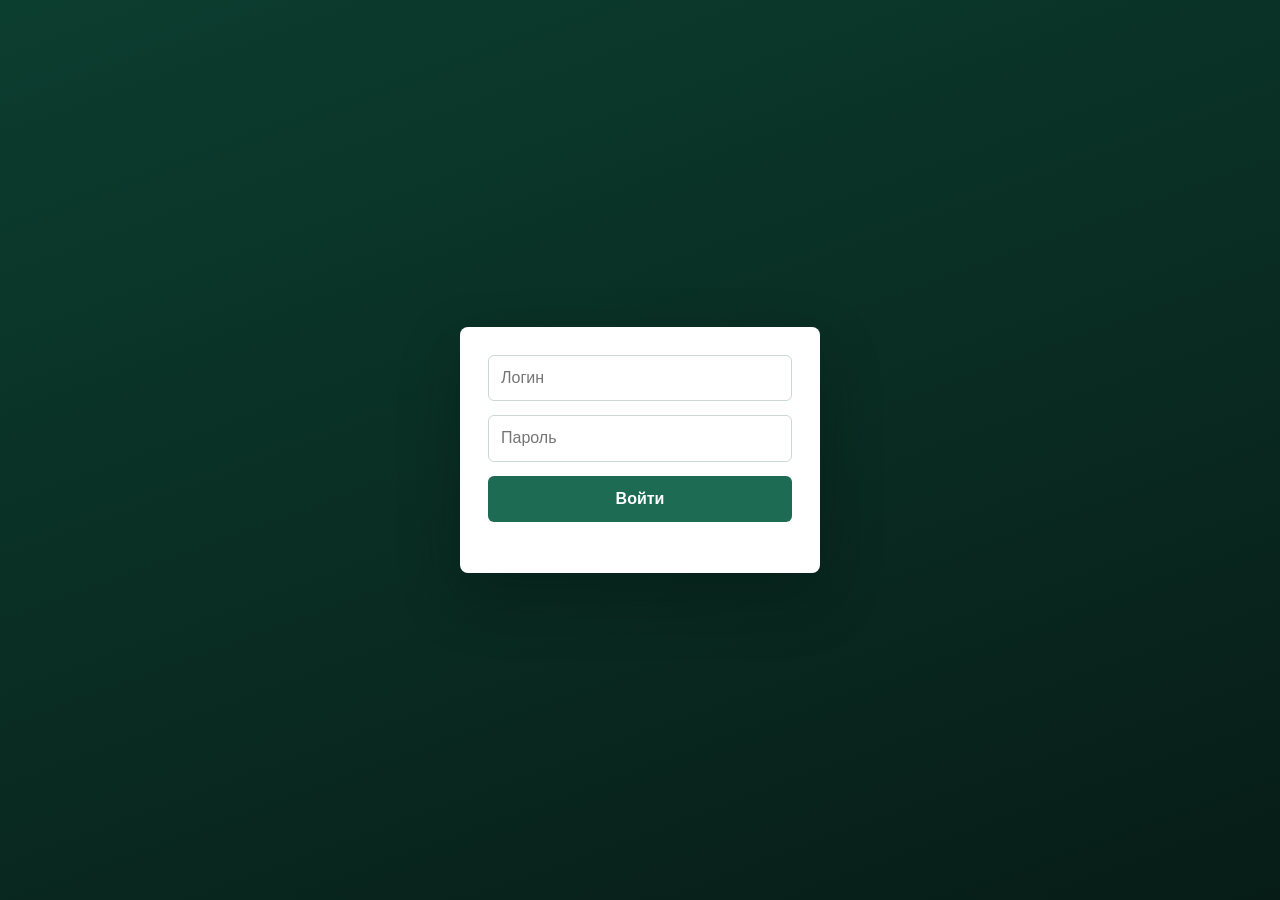
<file: index.html>
<!doctype html>
<html lang="ru">
<head>
  <meta charset="utf-8">
  <meta name="viewport" content="width=device-width,initial-scale=1,viewport-fit=cover">
  <meta name="theme-color" content="#0d6b4d">
  <title>Сервис Экология</title>
  
  <style>:root {
  font-family: Inter, -apple-system, BlinkMacSystemFont, "Segoe UI", sans-serif;
  color: #182c26;
  background: #edf2f0;
  line-height: 1.4;
  --green-950: #0b3b2e;
  --green-900: #104936;
  --green-700: #1d6b53;
  --green-500: #79d644;
  --line: #d9e3df;
  --muted: #6f807a;
}
* { box-sizing: border-box; }
html, body { max-width: 100%; overflow-x: hidden; }
main, section, form, fieldset, .grid, .field, .card, .workspace { min-width: 0; }
body { margin: 0; min-height: 100vh; background: #edf2f0; }
button, input, select, textarea { font: inherit; }
button { cursor: pointer; }

.login { min-height: 100vh; display: grid; place-items: center; padding: 24px; background: linear-gradient(160deg,#0c3e30,#071c17); }
.login form { display: grid; gap: 14px; width: min(100%,360px); padding: 28px; background: #fff; border-radius: 8px; box-shadow: 0 24px 60px #00120d55; }
.login input, .field input, .field select, .field textarea, .filters input, .filters select {
  width: 100%; border: 1px solid #cbd8d3; border-radius: 6px; padding: 11px 12px; background: #fff; color: #18352c; outline: none;
}
.login input:focus, .field input:focus, .field textarea:focus, .filters input:focus, .filters select:focus { border-color: #2d7a61; box-shadow: 0 0 0 3px #2d7a6118; }
.primary { border: 0; border-radius: 6px; padding: 12px 18px; background: var(--green-700); color: #fff; font-weight: 700; }
.primary:hover { background: #155b45; }
.secondary { border: 1px solid #cfdad6; border-radius: 6px; padding: 8px 12px; background: #fff; color: #24483d; font-weight: 650; }

.shell { width: min(100%, 1180px); min-height: 100vh; margin: auto; background: #edf2f0; box-shadow: 0 0 0 1px #dfe7e3; }
.topbar { min-height: 76px; display: flex; align-items: center; justify-content: space-between; gap: 16px; background: var(--green-950); color: #fff; padding: 14px 20px; }
.brand { display: flex; align-items: center; gap: 12px; }
.brand > span:last-child { display: grid; gap: 1px; }
.brand strong { font-size: 16px; letter-spacing: -.01em; }
.brand small { font-size: 10px; letter-spacing: .14em; text-transform: uppercase; opacity: .78; }
.brand-mark { display: grid; place-items: center; width: 38px; height: 38px; border-radius: 10px; background: #a8eb5b; color: #144b34; font-size: 28px; font-weight: 800; line-height: 1; }
.topbar > button { border: 1px solid #ffffff30; border-radius: 6px; padding: 7px 10px; background: #ffffff10; color: #fff; }
.tabs { display: flex; overflow-x: auto; background: var(--green-950); border-top: 1px solid #ffffff12; scrollbar-width: none; }
.tabs button { flex: 1 0 auto; min-width: 130px; border: 0; border-bottom: 3px solid transparent; padding: 12px 15px 10px; background: transparent; color: #c8dad3; font-size: 12px; }
.tabs button.active { color: #fff; background: #ffffff09; border-bottom-color: #8ddb59; }
.nav-icon, .nav-short { display: none; }
.statusbar { display: flex; justify-content: space-between; align-items: center; padding: 9px 20px; background: #fff; border-bottom: 1px solid var(--line); color: #50635c; font-size: 11px; }
.online { color: #446259; }
.online i { display: inline-block; width: 7px; height: 7px; margin-right: 4px; border-radius: 50%; background: #36b56e; box-shadow: 0 0 0 3px #36b56e20; }

.workspace { padding: 20px; }
.page-heading { margin-bottom: 16px; }
.page-heading.split { display: flex; justify-content: space-between; align-items: start; gap: 18px; }
.eyebrow { display: block; margin-bottom: 5px; color: #27755c; font-size: 10px; font-weight: 800; letter-spacing: .13em; text-transform: uppercase; }
.page-heading h1 { margin: 0; font-size: 25px; line-height: 1.15; letter-spacing: -.03em; color: #172b25; }
.page-heading p { margin: 7px 0 0; color: var(--muted); font-size: 12px; }
.stats { display: grid; grid-template-columns: repeat(3, minmax(0,1fr)); gap: 10px; margin: 0 0 14px; }
.stat { min-width: 0; padding: 12px 14px; background: #fff; border: 1px solid #e0e8e4; border-radius: 7px; }
.stat small { display: block; overflow: hidden; margin-bottom: 4px; color: #7c8c86; font-size: 9px; white-space: nowrap; text-overflow: ellipsis; }
.stat strong { font-size: 17px; color: #1a3029; }
.card { background: #fff; border: 1px solid #dfe7e3; border-radius: 7px; margin-bottom: 14px; box-shadow: 0 1px 3px #193c3008; }
.card.padded { padding: 16px; }
.form-card { padding: 0 16px 16px; }
.card h2, .card h3 { margin-top: 0; }
fieldset { margin: 0; padding: 16px 0 18px; border: 0; border-bottom: 1px solid #e3eae7; }
fieldset:last-of-type { border-bottom: 0; }
legend { width: 100%; padding: 0 0 13px; color: #253c34; font-size: 12px; font-weight: 800; }
legend span { display: inline-grid; place-items: center; width: 19px; height: 19px; margin-right: 6px; border: 1px solid #b9c9c3; border-radius: 50%; color: #557067; font-size: 10px; }
legend em { margin-left: 5px; color: #73857e; font-size: 10px; font-style: normal; font-weight: 600; }
.grid { display: grid; grid-template-columns: repeat(2,minmax(0,1fr)); gap: 11px; }
.field { display: grid; gap: 5px; }
.field label { color: #374c45; font-size: 10px; font-weight: 750; }
.field input, .field textarea { padding: 10px; font-size: 12px; }
.full { grid-column: 1/-1; }
.photo-grid { display: grid; grid-template-columns: repeat(3,minmax(0,1fr)); gap: 8px; }
.reception-photos { grid-template-columns: repeat(5,minmax(0,1fr)); }
.photo { min-height: 100px; display: flex; flex-direction: column; align-items: center; justify-content: center; gap: 3px; padding: 10px 5px; border: 1px solid #cfdad6; border-radius: 7px; background: #f7faf8; text-align: center; transition: .15s; }
.photo:hover, .photo.selected { border-color: #d2a92b; background: #fffdf5; }
.photo input { position: absolute; width: 1px; height: 1px; opacity: 0; pointer-events: none; }
.photo b { color: #1d5b47; font-size: 21px; line-height: 1; }
.photo strong { font-size: 9px; color: #29433a; }
.photo small { color: #87968f; font-size: 8px; }
.form-note { margin: 12px 0; color: #71827b; font-size: 10px; }
.submit-wide { width: 100%; }
.actions { display: flex; gap: 9px; flex-wrap: wrap; margin-top: 13px; }
.filters { display: grid; grid-template-columns: 1fr 1fr 1.5fr; gap: 8px; margin-bottom: 12px; }
.filters input, .filters select { padding: 9px; font-size: 11px; }
.journal-layout { display: grid; grid-template-columns: minmax(0,1fr) 220px; gap: 14px; align-items: start; margin-bottom: 14px; }
.calendar-card { padding: 14px; background: #fff; border: 1px solid #dfe7e3; border-radius: 7px; }
.calendar-card > header { display: grid; grid-template-columns: 36px 1fr 36px; align-items: center; margin-bottom: 14px; text-align: center; }
.calendar-card > header button { width: 32px; height: 32px; border: 1px solid #d8e2de; border-radius: 6px; background: #fff; color: #385248; }
.calendar-card > header strong { font-size: 15px; text-transform: lowercase; }
.weekdays, .calendar-grid { display: grid; grid-template-columns: repeat(7,minmax(0,1fr)); gap: 5px; }
.weekdays { margin-bottom: 5px; }
.weekdays span { padding: 5px; color: #788982; font-size: 9px; text-align: center; }
.calendar-day { min-width: 0; min-height: 65px; display: flex; flex-direction: column; align-items: flex-start; gap: 7px; padding: 7px; border: 1px solid #e0e7e4; border-radius: 6px; background: #fafcfb; color: #344b43; text-align: left; }
.calendar-day span { font-size: 10px; font-weight: 700; }
.calendar-day small { display: flex; gap: 3px; font-size: 8px; color: #4b6b60; }
.calendar-day small b, .calendar-day small em { font: inherit; }
.calendar-day.has-entry { border-color: #a8dfc9; background: #eaf9f2; }
.calendar-day.selected { border-color: #1e795a; box-shadow: inset 0 0 0 1px #1e795a; }
.calendar-day.blank { border-color: transparent; background: transparent; }
.calendar-filters { display: grid; gap: 12px; padding: 15px; background: #fff; border: 1px solid #dfe7e3; border-radius: 7px; }
.calendar-filters h2 { margin: 0 0 2px; font-size: 14px; }
.calendar-filters label { display: grid; gap: 5px; color: #40574f; font-size: 10px; font-weight: 700; }
.calendar-filters input, .calendar-filters select { width: 100%; min-width: 0; padding: 9px; border: 1px solid #cbd8d3; border-radius: 6px; background: #fff; color: #18352c; font-size: 10px; }
.clear-date[hidden] { display: none; }
.list { display: grid; gap: 8px; padding: 12px; }
.item { border: 1px solid #dce5e1; border-radius: 6px; padding: 12px; font-size: 11px; }
.item-head { display: flex; justify-content: space-between; align-items: start; gap: 8px; margin-bottom: 6px; }
.badge { display: inline-block; border-radius: 999px; padding: 3px 8px; background: #eef3f1; color: #667a72; font-size: 9px; }
.badge.ok { background: #dcf4e5; color: #176536; }
.empty { min-height: 150px; display: grid; place-content: center; gap: 5px; color: #364b44; text-align: center; }
.empty small { color: #8a9993; font-size: 10px; }
.error { margin-top: 9px; color: #a22828; white-space: pre-line; font-size: 11px; }
.preview { margin-top: 10px; padding: 14px; border-radius: 6px; background: #f3f7f5; white-space: pre-wrap; font-size: 11px; }
.toast { position: fixed; left: 50%; bottom: 24px; z-index: 20; transform: translate(-50%,20px); opacity: 0; padding: 10px 16px; border-radius: 999px; background: #163b2d; color: #fff; font-size: 12px; transition: .2s; pointer-events: none; }
.toast.show { opacity: 1; transform: translate(-50%,0); }
.worker-workspace { max-width: 760px; margin: 0 auto; }
.shift-card { display: flex; align-items: center; justify-content: space-between; gap: 16px; padding: 18px; margin-bottom: 12px; border: 1px solid #dbe4e0; border-radius: 10px; background: #fff; }
.shift-card > div { min-width: 0; display: grid; grid-template-columns: auto 1fr; column-gap: 9px; align-items: center; }
.shift-card strong { font-size: 15px; }
.shift-card small { grid-column: 2; color: #75867f; font-size: 10px; }
.shift-indicator { grid-row: 1/3; width: 13px; height: 13px; border-radius: 50%; background: #aab8b3; box-shadow: 0 0 0 5px #aab8b31f; }
.shift-card.active .shift-indicator { background: #35b46d; box-shadow: 0 0 0 5px #35b46d1f; }
.worker-stats { display: grid; grid-template-columns: 1fr 1fr; gap: 10px; margin-bottom: 12px; }
.worker-stats > div { display: grid; gap: 2px; padding: 16px; border: 1px solid #dfe7e3; border-radius: 9px; background: #fff; }
.worker-stats strong { font-size: 24px; color: #174e3c; }
.worker-stats span { color: #71827b; font-size: 10px; }
.worker-tip { padding: 17px; }
.worker-tip p { margin: 6px 0 0; color: #687b74; font-size: 12px; }
.task-list { display: grid; gap: 12px; }
.task-card { min-width: 0; padding: 16px; border: 1px solid #dce5e1; border-radius: 10px; background: #fff; box-shadow: 0 2px 8px #163b2d0a; }
.task-card h3 { margin: 10px 0 5px; color: #1b332b; font-size: 16px; }
.task-card > p { margin: 0 0 12px; color: #667a72; font-size: 12px; overflow-wrap: anywhere; }
.task-top, .task-meta { display: flex; align-items: center; justify-content: space-between; gap: 8px; }
.priority { padding: 4px 8px; border-radius: 999px; background: #eaf1ee; color: #4b665c; font-size: 9px; font-weight: 750; }
.priority.urgent { background: #ffebe7; color: #a23828; }
.task-meta { padding-top: 10px; border-top: 1px solid #e6ece9; color: #71827b; font-size: 10px; }
.task-action { width: 100%; min-height: 46px; margin-top: 14px; }
.complete-box { display: grid; gap: 10px; margin-top: 14px; padding-top: 14px; border-top: 1px solid #e1e9e5; }
.complete-box label { display: grid; gap: 5px; color: #3a554b; font-size: 10px; font-weight: 750; }
.complete-box textarea { width: 100%; min-height: 86px; resize: vertical; padding: 11px; border: 1px solid #cbd8d3; border-radius: 7px; font: inherit; font-size: 16px; }
.task-upload { padding: 13px; border: 1px dashed #a9beb5; border-radius: 8px; background: #f7faf8; }
.task-upload input { width: 100%; margin-top: 4px; font-size: 12px; }
.task-result { margin-top: 13px; padding: 12px; border-radius: 7px; background: #edf8f2; }
.task-result p { margin: 5px 0; color: #3f5c51; font-size: 11px; }
.task-result small { color: #668078; }

@media (max-width: 680px) {
  body { background: #edf2f0; }
  .shell { width: 100%; padding-bottom: calc(70px + env(safe-area-inset-bottom)); box-shadow: none; }
  .topbar { position: sticky; top: 0; z-index: 40; min-height: 62px; padding: 9px 14px; box-shadow: 0 2px 10px #082d2218; }
  .topbar > button { min-width: 60px; min-height: 40px; }
  .brand-mark { width: 34px; height: 34px; font-size: 25px; }
  .brand strong { font-size: 13px; }
  .tabs { position: fixed; z-index: 60; left: 0; right: 0; bottom: 0; display: grid; grid-auto-flow: column; grid-auto-columns: 1fr; width: 100%; padding: 5px 5px calc(5px + env(safe-area-inset-bottom)); border-top: 1px solid #d5e1dc; background: #fff; box-shadow: 0 -5px 18px #12382b18; }
  .tabs button { min-width: 0; min-height: 56px; display: flex; flex-direction: column; align-items: center; justify-content: center; gap: 3px; padding: 5px 2px; border: 0; border-radius: 8px; color: #71827b; font-size: 10px; line-height: 1; }
  .tabs button.active { color: #176048; border: 0; background: #e8f5ef; }
  .nav-icon { display: block; height: 20px; font-size: 20px; font-style: normal; line-height: 20px; }
  .nav-short { display: block; font-weight: 750; }
  .nav-full { display: none; }
  .statusbar { padding: 8px 14px; }
  .workspace { width: 100%; padding: 15px 12px 20px; }
  .page-heading h1 { font-size: 22px; }
  .page-heading.split { align-items: center; }
  .page-heading.split .secondary { flex: 0 0 auto; min-height: 40px; }
  .grid { grid-template-columns: 1fr; }
  .full { grid-column: auto; }
  .stats { width: 100%; grid-template-columns: repeat(3, minmax(0,1fr)); overflow: hidden; }
  .stat { min-height: 72px; padding: 9px; }
  .stat small { min-height: 24px; overflow: visible; white-space: normal; font-size: 8px; line-height: 1.25; }
  .stat strong { font-size: 14px; white-space: nowrap; }
  .card, .calendar-card, .calendar-filters { width: 100%; max-width: 100%; }
  .form-card { padding-inline: 14px; }
  fieldset { width: 100%; overflow: hidden; }
  .field input, .field textarea, .filters input, .filters select, .calendar-filters input, .calendar-filters select { min-width: 0; font-size: 16px; }
  .photo-grid, .reception-photos { grid-template-columns: repeat(2,minmax(0,1fr)); }
  .photo { min-width: 0; min-height: 104px; padding: 9px 5px; }
  .actions { display: grid; grid-template-columns: 1fr; }
  .actions button, .submit-wide { min-height: 48px; }
  .filters { grid-template-columns: 1fr; }
  .journal-layout { grid-template-columns: 1fr; }
  .calendar-filters { grid-template-columns: 1fr; }
  .calendar-filters h2, .clear-date { grid-column: auto; }
  .calendar-card { padding: 10px; overflow: hidden; }
  .calendar-card > header { margin-bottom: 9px; }
  .weekdays, .calendar-grid { gap: 3px; }
  .calendar-day { aspect-ratio: 1; min-height: 0; overflow: hidden; padding: 5px; }
  .calendar-day small { width: 18px; height: 18px; display: grid; place-items: center; border-radius: 50%; background: #ccecdf; font-size: 8px; }
  .calendar-day small em { display: none; }
  .calendar-day small b { font-weight: 800; }
  .list { padding: 10px; }
  .item { overflow-wrap: anywhere; }
  .shift-card { align-items: stretch; flex-direction: column; }
  .shift-card button { min-height: 46px; }
  .worker-stats > div { min-height: 86px; }
  .task-card { padding: 14px; }
}

@media (max-width: 390px) {
  .stats { gap: 7px; }
  .stat { padding: 10px; }
  .photo-grid { gap: 5px; }
  .reception-photos { grid-template-columns: repeat(2,minmax(0,1fr)); }
  .photo { padding: 7px 3px; }
  .calendar-day { padding: 4px; }
}
</style>
</head>
<body>
  <main id="app" aria-live="polite"></main>
  <div id="toast" class="toast" role="status"></div>
  <script>window.ECO_CONFIG = Object.freeze({ apiUrl: "" });
</script>
  <script>(function (root) {
  "use strict";
  const PHOTO_FIELDS = Object.freeze([
    ["scaleLoaded", "Весы с грузом"], ["scaleEmpty", "Весы без груза"],
    ["vehicleLoaded", "ТС с грузом"], ["vehicleEmpty", "ТС без груза"],
    ["ttn", "ТТН"], ["vehicleFront", "ТС спереди"]
  ]);
  const MASS_FIELDS = Object.freeze([
    "upnsh08Night", "upnsh08Day", "upnsh11Night", "upnsh11Day", "upnsh13Night", "upnsh13Day",
    "customerWaste", "ownCollection", "contractorWaste", "accumulatedWaste", "nzgImport", "btmImport",
    "nveRocking", "pressed", "stored", "dieselReceived", "dieselBalance"
  ]);
  function number(value) {
    const parsed = Number(String(value == null ? "" : value).replace(",", "."));
    return Number.isFinite(parsed) ? parsed : 0;
  }
  function validate(report) {
    const errors = [];
    if (!report.date) errors.push("Укажите дату");
    if (!String(report.landfill || "").trim()) errors.push("Укажите полигон");
    MASS_FIELDS.forEach((field) => { if (number(report[field]) < 0) errors.push("Масса не может быть отрицательной"); });
    if (number(report.ownCollection) > number(report.customerWaste)) errors.push("Наш сбор не может превышать массу от заказчика");
    const photos = report.photos || {};
    PHOTO_FIELDS.forEach(([key, label]) => { if (!photos[key]) errors.push("Добавьте фото: " + label); });
    if (Object.keys(photos).filter((key) => photos[key]).length !== PHOTO_FIELDS.length) errors.push("Нужно ровно шесть фотографий");
    return [...new Set(errors)];
  }
  function format(report) {
    const totalWaste = number(report.customerWaste) + number(report.contractorWaste);
    return [
      "Суточный отчёт за " + (report.date || "—"), "Полигон: " + (report.landfill || "—"),
      "УПНШ 08: ночь " + number(report.upnsh08Night) + " т; день " + number(report.upnsh08Day) + " т",
      "УПНШ 11: ночь " + number(report.upnsh11Night) + " т; день " + number(report.upnsh11Day) + " т",
      "УПНШ 13: ночь " + number(report.upnsh13Night) + " т; день " + number(report.upnsh13Day) + " т",
      "ТБО: заказчик " + number(report.customerWaste) + " т (наш сбор " + number(report.ownCollection) + " т), подрядчики " + number(report.contractorWaste) + " т, итого " + totalWaste + " т",
      "Состояние установки: " + (report.plantState || "—"), "Ремонт: " + (report.repair || "—"), "Комментарий: " + (report.comment || "—")
    ].join("\n");
  }
  const api = { PHOTO_FIELDS, MASS_FIELDS, number, validate, format };
  root.EcoReportModel = api;
  if (typeof module !== "undefined") module.exports = api;
})(typeof window !== "undefined" ? window : globalThis);
</script>
  <script>(function (root) {
  "use strict";
  const M = root.EcoReportModel;
  const esc = (value) => String(value == null ? "" : value).replace(/[&<>"']/g, (char) => ({"&":"&amp;","<":"&lt;",">":"&gt;",'"':"&quot;","'":"&#39;"})[char]);
  function input(name, label, type, value) {
    return `<div class="field"><label for="${name}">${label}</label><input id="${name}" name="${name}" type="${type || "text"}" value="${esc(value)}" ${type === "number" ? 'min="0" step="0.001" inputmode="decimal"' : ""}></div>`;
  }
  function dailyForm(draft) {
    const d = draft || {};
    const mass = [
      ["upnsh08Night","УПНШ 08 — ночь, т"],["upnsh08Day","УПНШ 08 — день, т"],["upnsh11Night","УПНШ 11 — ночь, т"],["upnsh11Day","УПНШ 11 — день, т"],
      ["upnsh13Night","УПНШ 13 — ночь, т"],["upnsh13Day","УПНШ 13 — день, т"],["customerWaste","ТБО от заказчика, т"],["ownCollection","Наш сбор (часть заказчика), т"],
      ["contractorWaste","ТБО подрядчиков, т"],["accumulatedWaste","Накопление ТБО, т"],["nzgImport","Завоз НЗГ/НШ, т"],["btmImport","Завоз БТМ, т"],
      ["nveRocking","Раскачка НВЭ, т"],["pressed","Прессование, т"],["stored","Складирование, т"],["dieselReceived","Поступление ДТ, т"],["dieselBalance","Остаток ДТ, т"]
    ];
    return `<main class="workspace"><div class="page-heading"><span class="eyebrow">Суточная сводка</span><h1>Отчёт мастера</h1><p>Заполните показатели смены и приложите шесть фотографий.</p></div><section class="card form-card"><form id="daily-form">
      <fieldset><legend><span>1</span> Основные данные</legend><div class="grid">${input("date","Дата","date",d.date || new Date().toISOString().slice(0,10))}${input("landfill","Полигон","text",d.landfill)}${mass.map(([n,l]) => input(n,l,"number",d[n])).join("")}</div></fieldset>
      <fieldset><legend><span>2</span> Состояние и ресурсы</legend><div class="grid">${input("shiftPeople","Численность вахты","number",d.shiftPeople)}${input("transport","Транспорт и спецтехника","text",d.transport)}${input("plantState","Состояние установки","text",d.plantState)}${input("mapState","Состояние карты","text",d.mapState)}${input("geyser1","Гейзер-1","text",d.geyser1)}${input("geyser2","Гейзер-2","text",d.geyser2)}<div class="field full"><label for="repair">Ремонт</label><textarea id="repair" name="repair">${esc(d.repair)}</textarea></div><div class="field full"><label for="comment">Комментарий</label><textarea id="comment" name="comment">${esc(d.comment)}</textarea></div></div></fieldset>
      <fieldset><legend><span>3</span> Фотофиксация <em>6 обязательных фото</em></legend><div class="photo-grid">${M.PHOTO_FIELDS.map(([key,label]) => `<label class="photo" for="photo-${key}"><input id="photo-${key}" name="photo-${key}" type="file" accept="image/*" capture="environment" required><b>＋</b><strong>${label}</strong><small>Снять или выбрать</small></label>`).join("")}</div></fieldset>
      <div id="daily-preview" class="preview">${d.date ? esc(M.format(d)) : "Предпросмотр появится после заполнения"}</div><div class="actions"><button class="secondary" type="button" id="save-draft">Сохранить черновик</button><button class="primary" type="submit">Отправить отчёт</button></div><div id="daily-error" class="error"></div>
    </form></section></main>`;
  }
  function collect(form, existingPhotos) {
    const data = Object.fromEntries(new FormData(form).entries());
    const photos = Object.assign({}, existingPhotos || {});
    M.PHOTO_FIELDS.forEach(([key]) => { const file = form.elements["photo-" + key].files[0]; if (file) photos[key] = { name:file.name, size:file.size, type:file.type }; delete data["photo-" + key]; });
    data.photos = photos; return data;
  }
  root.EcoReports = { dailyForm, collect, esc };
})(window);
</script>
  <script>(function () {
  "use strict";
  const app = document.getElementById("app");
  const DB_NAME = "eco-mvp-v030";
  const USERS = { master:{password:"MasterDemo123!",role:"master",name:"Мастер"}, itr:{password:"ItrDemo123!",role:"itr",name:"ИТР"}, worker:{password:"WorkerDemo123!",role:"worker",name:"Рабочий"} };
  const memory = {};
  function storage(kind) { try { const value=window[kind]; value.getItem("eco-access-test"); return value; } catch (_) { return null; } }
  const localStore=storage("localStorage"), sessionStore=storage("sessionStorage");
  const getValue=(store,name)=>store?store.getItem(name):(name in memory?memory[name]:null);
  const setValue=(store,name,value)=>{if(store)store.setItem(name,value);else memory[name]=String(value);};
  const removeValue=(store,name)=>{if(store)store.removeItem(name);else delete memory[name];};
  let session = JSON.parse(getValue(sessionStore,"eco-session") || "null");
  let active = "";
  let calendarCursor = new Date();
  const uid = () => (crypto.randomUUID ? crypto.randomUUID() : Date.now()+"-"+Math.random()).toString();
  const key = (name) => DB_NAME + ":" + name;
  const read = (name) => { try { return JSON.parse(getValue(localStore,key(name)) || "[]"); } catch (_) { return []; } };
  const write = (name,value) => setValue(localStore,key(name),JSON.stringify(value));
  const draftKey = () => key("daily-draft:" + session.login);
  function toast(message){const node=document.getElementById("toast");node.textContent=message;node.classList.add("show");setTimeout(()=>node.classList.remove("show"),1800);}
  function photoPayload(file) {
    if (!window.ECO_CONFIG.apiUrl) return Promise.resolve({name:file.name,size:file.size,type:file.type});
    return new Promise((resolve,reject)=>{const reader=new FileReader();reader.onerror=()=>reject(new Error("Не удалось прочитать фото"));reader.onload=()=>{const image=new Image();image.onerror=()=>reject(new Error("Не удалось обработать фото"));image.onload=()=>{const limit=1600,scale=Math.min(1,limit/Math.max(image.width,image.height)),canvas=document.createElement("canvas");canvas.width=Math.round(image.width*scale);canvas.height=Math.round(image.height*scale);canvas.getContext("2d").drawImage(image,0,0,canvas.width,canvas.height);const data=canvas.toDataURL("image/jpeg",.78);resolve({name:file.name,size:data.length,type:"image/jpeg",data});};image.src=reader.result;};reader.readAsDataURL(file);});
  }

  async function api(action,payload={}) {
    if (!window.ECO_CONFIG.apiUrl) return demoApi(action,payload);
    const response=await fetch(window.ECO_CONFIG.apiUrl,{method:"POST",body:JSON.stringify({action,sessionToken:session&&session.token,payload})});
    const result=await response.json(); if(!result.ok) throw new Error(result.error||"Ошибка сервера"); return result.data;
  }
  function demoApi(action,payload) {
    if(action==="login"){const user=USERS[payload.login];if(!user||user.password!==payload.password)throw new Error("Неверный логин или пароль");return{token:uid(),login:payload.login,role:user.role,name:user.name};}
    if(!session)throw new Error("Требуется вход");
    if(action==="listEntries")return read("entries").filter((x)=>session.role==="itr"||x.author===session.login);
    if(action==="saveEntry"){if(session.role!=="master")throw new Error("Недостаточно прав");if(!payload.vehicle||!payload.ttn||Number(payload.mass)<=0||(payload.photos||[]).length!==5)throw new Error("Заполните данные и добавьте пять фотографий");const all=read("entries"),found=all.find((x)=>x.requestId===payload.requestId);if(found)return found;payload.id=uid();payload.author=session.login;payload.createdAt=new Date().toISOString();payload.confirmed=false;all.unshift(payload);write("entries",all);return payload;}
    if(action==="confirmEntry"){if(session.role!=="itr")throw new Error("Недостаточно прав");const all=read("entries"),item=all.find((x)=>x.id===payload.id);if(!item)throw new Error("Запись не найдена");item.confirmed=true;item.confirmedAt=new Date().toISOString();write("entries",all);return item;}
    if(action==="saveDaily"){if(session.role!=="master")throw new Error("Недостаточно прав");const errors=EcoReportModel.validate(payload);if(errors.length)throw new Error(errors.join("\n"));const all=read("daily"),found=all.find((x)=>x.requestId===payload.requestId);if(found)return found;payload.id=uid();payload.author=session.login;payload.createdAt=new Date().toISOString();all.unshift(payload);write("daily",all);return payload;}
    if(action==="listDaily")return read("daily").filter((x)=>session.role==="itr"||x.author===session.login);
    if(action==="getShift"){const shifts=read("shifts").filter((x)=>x.worker===session.login);return shifts.find((x)=>!x.endedAt)||null;}
    if(action==="toggleShift"){if(session.role!=="worker")throw new Error("Недостаточно прав");const shifts=read("shifts"),current=shifts.find((x)=>x.worker===session.login&&!x.endedAt);if(current){current.endedAt=new Date().toISOString();write("shifts",shifts);return null;}const shift={id:uid(),worker:session.login,startedAt:new Date().toISOString(),endedAt:null};shifts.unshift(shift);write("shifts",shifts);return shift;}
    if(action==="listTasks")return read("tasks").filter((x)=>session.role!=="worker"||x.assignee===session.login);
    if(action==="saveTask"){if(session.role!=="master")throw new Error("Недостаточно прав");if(!payload.title||!payload.dueDate||!payload.assignee)throw new Error("Заполните обязательные поля");const tasks=read("tasks"),task={id:uid(),title:payload.title,description:payload.description||"",dueDate:payload.dueDate,priority:payload.priority||"Обычный",assignee:payload.assignee,status:"new",createdBy:session.login,createdAt:new Date().toISOString(),photos:[]};tasks.unshift(task);write("tasks",tasks);return task;}
    if(action==="updateTask"){if(session.role!=="worker")throw new Error("Недостаточно прав");const tasks=read("tasks"),task=tasks.find((x)=>x.id===payload.id&&x.assignee===session.login);if(!task)throw new Error("Задание не найдено");if(payload.status==="in_progress"){task.status="in_progress";task.startedAt=new Date().toISOString();}else if(payload.status==="done"){if(!String(payload.comment||"").trim()||!(payload.photos||[]).length)throw new Error("Добавьте результат и хотя бы одно фото");task.status="done";task.comment=payload.comment;task.photos=payload.photos;task.completedAt=new Date().toISOString();}else throw new Error("Недопустимый статус");write("tasks",tasks);return task;}
    throw new Error("Неизвестное действие");
  }
  function loginView(){app.innerHTML='<section class="login"><form id="login-form"><input name="login" aria-label="Логин" autocomplete="username" placeholder="Логин" required><input name="password" aria-label="Пароль" type="password" autocomplete="current-password" placeholder="Пароль" required><button class="primary" id="login-button" type="button">Войти</button><div id="login-error" class="error"></div></form></section>';const form=document.getElementById("login-form"),login=async()=>{const loginValue=form.elements.login.value.trim().toLowerCase(),password=form.elements.password.value.trim();if(!loginValue||!password){document.getElementById("login-error").textContent="Введите логин и пароль";return;}try{session=await api("login",{login:loginValue,password});setValue(sessionStore,"eco-session",JSON.stringify(session));renderShell();}catch(error){document.getElementById("login-error").textContent=error.message;}};document.getElementById("login-button").onclick=login;form.addEventListener("keydown",(event)=>{if(event.key==="Enter"){event.preventDefault();login();}});}
  const tabs=()=>session.role==="master"?[["nso","Приёмка НСО"],["tbo","Приёмка ТБО"],["journal","Мои записи"],["tasks-admin","Задания"],["daily","Суточный отчёт"]]:session.role==="worker"?[["worker-shift","Моя смена"],["worker-tasks","Задания"],["worker-history","История"]]:[["journal","Общий журнал"],["summary","Отчёт 14 дней"],["daily-list","Отчёты мастеров"]];
  function renderShell(){const icons={nso:"＋",tbo:"♻",journal:"▦",daily:"☷",summary:"▥","daily-list":"☷","tasks-admin":"✓","worker-shift":"◷","worker-tasks":"✓","worker-history":"▦"},shorts={nso:"НСО",tbo:"ТБО",journal:"Записи",daily:"Отчёт",summary:"14 дней","daily-list":"Отчёты","tasks-admin":"Задания","worker-shift":"Смена","worker-tasks":"Задания","worker-history":"История"},roleLabel=session.role==="master"?"мастера":session.role==="worker"?"рабочего":"ИТР";active=active||tabs()[0][0];app.innerHTML=`<div class="shell"><header class="topbar"><div class="brand"><span class="brand-mark" aria-hidden="true">↻</span><span><strong>Сервис Экология</strong><small>Учёт приёмки</small></span></div><button id="logout">Выйти</button></header><nav class="tabs" aria-label="Основная навигация">${tabs().map(([id,label])=>`<button data-tab="${id}" class="${active===id?"active":""}"><i class="nav-icon" aria-hidden="true">${icons[id]}</i><span class="nav-full">${label}</span><span class="nav-short">${shorts[id]}</span></button>`).join("")}</nav><div class="statusbar"><span>Рабочее место ${roleLabel}</span><span class="online"><i></i> На связи</span></div><div id="content"></div></div>`;document.getElementById("logout").onclick=()=>{session=null;active="";removeValue(sessionStore,"eco-session");loginView();};document.querySelectorAll("[data-tab]").forEach((button)=>button.onclick=()=>{active=button.dataset.tab;renderShell();});renderContent();}
  function statsMarkup(){return `<div class="stats"><div class="stat"><small>Принято сегодня</small><strong id="stat-today">0</strong></div><div class="stat"><small>Принято НСО сегодня</small><strong id="stat-nso">0 т</strong></div><div class="stat"><small>Принято ТБО сегодня</small><strong id="stat-tbo">0 т</strong></div></div>`;}
  function receptionForm(type){const nso=type==="NSO",displayType=nso?"НСО":"ТБО",photoLabels=["Весы с грузом","Весы без груза","ТС с грузом","ТС без груза","ТТН"];return `<main class="workspace"><div class="page-heading"><span class="eyebrow">Приёмка отходов</span><h1>Приёмка ${displayType}</h1><p>Зафиксируйте массу и приложите пять фотографий.</p></div>${statsMarkup()}<section class="card form-card"><form id="entry-form"><input type="hidden" name="type" value="${type}"><input type="hidden" name="requestId" value="${uid()}"><fieldset><legend><span>1</span> Данные приёмки</legend><div class="grid"><div class="field"><label>${nso?"Номер машины":"Номер мусоровоза"}</label><input name="vehicle" placeholder="A123BC 163" required></div><div class="field"><label>Масса, т</label><input name="mass" placeholder="0,000" type="number" min="0.001" step="0.001" inputmode="decimal" required></div><div class="field full"><label>Номер ТТН</label><input name="ttn" placeholder="Номер накладной" required></div></div></fieldset><fieldset><legend><span>2</span> Фотофиксация <em>0 / 5</em></legend><div class="photo-grid reception-photos">${photoLabels.map((label,i)=>`<label class="photo"><input name="photo${i+1}" type="file" accept="image/*" capture="environment" required><b>＋</b><strong>${label}</strong><small>Снять или выбрать</small></label>`).join("")}</div></fieldset><p class="form-note">После отправки запись поступит на проверку ИТР.</p><button class="primary submit-wide" type="submit">Отправить на проверку</button><div id="entry-error" class="error"></div></form></section></main>`;}
  async function updateStats(){const rows=await api("listEntries"),today=new Date().toISOString().slice(0,10),current=rows.filter((x)=>String(x.createdAt).slice(0,10)===today),sum=(type)=>current.filter((x)=>x.type===type).reduce((total,x)=>total+Number(x.mass),0);const values={"stat-today":current.length,"stat-nso":sum("NSO").toFixed(3)+" т","stat-tbo":sum("TBO").toFixed(3)+" т"};Object.entries(values).forEach(([id,value])=>{const node=document.getElementById(id);if(node)node.textContent=value;});}
  function bindReception(){const form=document.getElementById("entry-form"),files=[...form.querySelectorAll('input[type="file"]')],counter=form.querySelector("fieldset:nth-of-type(2) legend em"),refreshPhotos=()=>{const count=files.filter((input)=>input.files.length).length;counter.textContent=count+" / "+files.length;files.forEach((input)=>input.closest(".photo").classList.toggle("selected",!!input.files.length));};files.forEach((input)=>input.onchange=refreshPhotos);form.onsubmit=async(event)=>{event.preventDefault();const data=Object.fromEntries(new FormData(form));data.mass=EcoReportModel.number(data.mass);data.photos=[];try{for(const input of files){const file=input.files[0];if(file)data.photos.push(await photoPayload(file));delete data[input.name];}await api("saveEntry",data);toast("Запись сохранена");form.reset();form.requestId.value=uid();refreshPhotos();updateStats();}catch(error){document.getElementById("entry-error").textContent=error.message;}};}
  function calendarMarkup(rows){const months=["январь","февраль","март","апрель","май","июнь","июль","август","сентябрь","октябрь","ноябрь","декабрь"],year=calendarCursor.getFullYear(),month=calendarCursor.getMonth(),offset=(new Date(year,month,1).getDay()+6)%7,days=new Date(year,month+1,0).getDate(),counts={};rows.forEach((row)=>{const key=String(row.createdAt).slice(0,10);counts[key]=(counts[key]||0)+1;});const cells=[];for(let i=0;i<offset;i++)cells.push('<span class="calendar-day blank"></span>');for(let day=1;day<=days;day++){const key=`${year}-${String(month+1).padStart(2,"0")}-${String(day).padStart(2,"0")}`,count=counts[key]||0,word=count===1?"приёмка":count<5?"приёмки":"приёмок";cells.push(`<button class="calendar-day ${count?"has-entry":""}" data-date="${key}" type="button"><span>${day}</span>${count?`<small><b>${count}</b><em>${word}</em></small>`:""}</button>`);}return `<section class="calendar-card"><header><button type="button" data-month="-1" aria-label="Предыдущий месяц">←</button><strong>${months[month]} ${year} г.</strong><button type="button" data-month="1" aria-label="Следующий месяц">→</button></header><div class="weekdays"><span>Пн</span><span>Вт</span><span>Ср</span><span>Чт</span><span>Пт</span><span>Сб</span><span>Вс</span></div><div class="calendar-grid">${cells.join("")}</div></section>`;}
  async function journalView(){const rows=await api("listEntries"),entryCards=rows.length?rows.map((x)=>`<article class="item" data-date="${String(x.createdAt).slice(0,10)}" data-type="${x.type}" data-search="${EcoReports.esc((x.vehicle+" "+x.author+" "+(x.ttn||"")).toLowerCase())}"><div class="item-head"><strong>${x.type==="NSO"?"НСО":"ТБО"} · ${EcoReports.esc(x.vehicle)}</strong><span class="badge ${x.confirmed?"ok":""}">${x.confirmed?"Подтверждено":"Ожидает"}</span></div><div>${x.mass} т · ${new Date(x.createdAt).toLocaleString("ru-RU")}</div>${session.role==="itr"&&!x.confirmed?`<div class="actions"><button class="secondary" data-confirm="${x.id}">Подтвердить</button></div>`:""}</article>`).join(""):'<div class="empty"><b>Записей пока нет</b><small>Здесь появятся приёмки, подходящие под выбранные фильтры.</small></div>';document.getElementById("content").innerHTML=`<main class="workspace"><div class="page-heading split"><div><span class="eyebrow">Личный журнал</span><h1>${session.role==="itr"?"Общий журнал":"Мои записи"}</h1><p>${session.role==="itr"?"Все записи мастеров НСО и ТБО.":"Все ваши приёмки НСО и ТБО."}</p></div><button class="secondary" id="refresh">Обновить</button></div>${statsMarkup()}<div class="journal-layout">${calendarMarkup(rows)}<aside class="calendar-filters"><h2>Фильтры</h2><label>Период<select id="period"><option value="all">За всё время</option><option value="today">Сегодня</option><option value="7">За 7 дней</option><option value="30">За 30 дней</option></select></label><label>Вид отходов<select id="entry-type"><option value="">НСО и ТБО</option><option value="NSO">Только НСО</option><option value="TBO">Только ТБО</option></select></label><label>Поиск<input id="entry-search" placeholder="Машина, мастер или ТТН"></label><button class="secondary clear-date" id="clear-date" type="button" hidden>Сбросить выбранный день</button></aside></div><section class="card"><div class="list" id="entry-list">${entryCards}</div></section></main>`;await updateStats();document.getElementById("refresh").onclick=journalView;let chosenDate="";const filter=()=>{const type=document.getElementById("entry-type").value,query=document.getElementById("entry-search").value.toLowerCase(),period=document.getElementById("period").value,now=new Date();document.querySelectorAll("#entry-list .item").forEach((item)=>{const age=(now-new Date(item.dataset.date+"T00:00:00"))/86400000,periodOk=period==="all"||period==="today"&&age<1||Number(period)&&age<Number(period),dateOk=!chosenDate||item.dataset.date===chosenDate;item.hidden=(!!type&&item.dataset.type!==type)||!item.dataset.search.includes(query)||!periodOk||!dateOk;});};document.getElementById("entry-type").onchange=filter;document.getElementById("entry-search").oninput=filter;document.getElementById("period").onchange=filter;document.querySelectorAll("[data-month]").forEach((button)=>button.onclick=()=>{calendarCursor=new Date(calendarCursor.getFullYear(),calendarCursor.getMonth()+Number(button.dataset.month),1);journalView();});document.querySelectorAll(".calendar-day[data-date]").forEach((button)=>button.onclick=()=>{chosenDate=chosenDate===button.dataset.date?"":button.dataset.date;document.querySelectorAll(".calendar-day").forEach((day)=>day.classList.toggle("selected",day.dataset.date===chosenDate));document.getElementById("clear-date").hidden=!chosenDate;filter();});document.getElementById("clear-date").onclick=()=>{chosenDate="";document.querySelectorAll(".calendar-day").forEach((day)=>day.classList.remove("selected"));document.getElementById("clear-date").hidden=true;filter();};document.querySelectorAll("[data-confirm]").forEach((button)=>button.onclick=async()=>{await api("confirmEntry",{id:button.dataset.confirm});toast("Запись подтверждена");journalView();});}
  async function summaryView(){const since=Date.now()-14*86400000,rows=(await api("listEntries")).filter((x)=>new Date(x.createdAt).getTime()>=since),totals=rows.reduce((a,x)=>(a[x.type]=(a[x.type]||0)+Number(x.mass),a),{});document.getElementById("content").innerHTML=`<main class="workspace"><div class="page-heading"><span class="eyebrow">Аналитика</span><h1>Сводка за 14 дней</h1><p>Подтверждённые и ожидающие записи по всем видам отходов.</p></div><div class="stats"><div class="stat"><small>Всего записей</small><strong>${rows.length}</strong></div><div class="stat"><small>Принято НСО</small><strong>${(totals.NSO||0).toFixed(3)} т</strong></div><div class="stat"><small>Принято ТБО</small><strong>${(totals.TBO||0).toFixed(3)} т</strong></div></div><section class="card padded"><div class="actions"><button id="csv" class="primary">Скачать CSV для Excel</button></div></section></main>`;document.getElementById("csv").onclick=()=>{const csv="Тип;ТС;Масса, т;Дата;Статус\n"+rows.map((x)=>[x.type,x.vehicle,x.mass,x.createdAt,x.confirmed?"Подтверждено":"Ожидает"].join(";")).join("\n");const a=document.createElement("a");a.href=URL.createObjectURL(new Blob(["\ufeff"+csv],{type:"text/csv"}));a.download="ecology-14-days.csv";a.click();URL.revokeObjectURL(a.href);};}
  function bindDaily(){const form=document.getElementById("daily-form"),preview=document.getElementById("daily-preview"),saved=JSON.parse(getValue(localStore,draftKey())||"{}"),saveDraft=()=>{const report=update();setValue(localStore,draftKey(),JSON.stringify(report));};let timer;const update=()=>{const report=EcoReports.collect(form,saved.photos);preview.textContent=EcoReportModel.format(report);return report;};form.addEventListener("input",()=>{update();clearTimeout(timer);timer=setTimeout(saveDraft,500);});document.getElementById("save-draft").onclick=()=>{saveDraft();toast("Черновик сохранён");};form.onsubmit=async(event)=>{event.preventDefault();const report=update();report.requestId=uid();try{for(const [field] of EcoReportModel.PHOTO_FIELDS){const file=form.elements["photo-"+field].files[0];if(file)report.photos[field]=await photoPayload(file);}const errors=EcoReportModel.validate(report);if(errors.length){document.getElementById("daily-error").textContent=errors.join("\n");return;}await api("saveDaily",report);removeValue(localStore,draftKey());toast("Отчёт отправлен");active="journal";renderShell();}catch(error){document.getElementById("daily-error").textContent=error.message;}};}
  async function dailyListView(){const reports=await api("listDaily");document.getElementById("content").innerHTML=`<main class="workspace"><div class="page-heading"><span class="eyebrow">Суточная сводка</span><h1>Отчёты мастеров</h1><p>Показатели смен, комментарии и фотофиксация.</p></div><section class="card"><div class="list">${reports.length?reports.map((x)=>`<details class="item"><summary><strong>${x.date} · ${EcoReports.esc(x.landfill)}</strong> · ${EcoReports.esc(x.author)}</summary><div class="preview">${EcoReports.esc(EcoReportModel.format(x))}</div><div>${EcoReportModel.PHOTO_FIELDS.map(([k,l])=>`<span class="badge">${l}: ${EcoReports.esc(x.photos[k].name)}</span>`).join(" ")}</div></details>`).join(""):'<div class="empty"><b>Отчётов пока нет</b><small>Отправленные мастерами отчёты появятся здесь.</small></div>'}</div></section></main>`;}
  const taskStatus=(status)=>status==="new"?"Новое":status==="in_progress"?"В работе":"Выполнено";
  function taskCard(task,workerMode){return `<article class="task-card"><div class="task-top"><span class="priority ${task.priority==="Срочный"?"urgent":""}">${EcoReports.esc(task.priority)}</span><span class="badge ${task.status==="done"?"ok":""}">${taskStatus(task.status)}</span></div><h3>${EcoReports.esc(task.title)}</h3><p>${EcoReports.esc(task.description||"Без описания")}</p><div class="task-meta"><span>До ${new Date(task.dueDate+"T00:00:00").toLocaleDateString("ru-RU")}</span><span>${task.assignee==="worker"?"Рабочий полигона":EcoReports.esc(task.assignee)}</span></div>${workerMode&&task.status==="new"?`<button class="primary task-action" data-start-task="${task.id}" type="button">Начать задание</button>`:""}${workerMode&&task.status==="in_progress"?`<div class="complete-box"><label>Результат<textarea data-task-comment="${task.id}" placeholder="Что выполнено?"></textarea></label><label class="task-upload">Фото результата<input data-task-photos="${task.id}" type="file" accept="image/*" capture="environment" multiple></label><button class="primary task-action" data-complete-task="${task.id}" type="button">Завершить задание</button><div class="error" data-task-error="${task.id}"></div></div>`:""}${task.status==="done"?`<div class="task-result"><strong>Результат</strong><p>${EcoReports.esc(task.comment||"Выполнено")}</p><small>Фото: ${(task.photos||[]).length}</small></div>`:""}</article>`;}
  async function workerShiftView(){const shift=await api("getShift"),tasks=await api("listTasks"),open=tasks.filter((x)=>x.status!=="done").length,done=tasks.filter((x)=>x.status==="done").length;document.getElementById("content").innerHTML=`<main class="workspace worker-workspace"><div class="page-heading"><span class="eyebrow">Рабочий полигон</span><h1>Моя смена</h1><p>${shift?"Смена начата "+new Date(shift.startedAt).toLocaleTimeString("ru-RU",{hour:"2-digit",minute:"2-digit"}):"Начните смену, чтобы приступить к заданиям."}</p></div><section class="shift-card ${shift?"active":""}"><div><span class="shift-indicator"></span><strong>${shift?"Смена идёт":"Смена не начата"}</strong><small>${shift?new Date(shift.startedAt).toLocaleString("ru-RU"):"Статус рабочего времени"}</small></div><button id="toggle-shift" class="${shift?"secondary":"primary"}" type="button">${shift?"Завершить смену":"Начать смену"}</button></section><div class="worker-stats"><div><strong>${open}</strong><span>Активных заданий</span></div><div><strong>${done}</strong><span>Выполнено</span></div></div><section class="card worker-tip"><strong>Сегодня</strong><p>${open?"Откройте раздел «Задания» и начните работу.":"Активных заданий пока нет."}</p></section></main>`;document.getElementById("toggle-shift").onclick=async()=>{await api("toggleShift");toast(shift?"Смена завершена":"Смена начата");workerShiftView();};}
  async function workerTasksView(completed){const tasks=(await api("listTasks")).filter((x)=>completed?x.status==="done":x.status!=="done");document.getElementById("content").innerHTML=`<main class="workspace worker-workspace"><div class="page-heading"><span class="eyebrow">Рабочий полигон</span><h1>${completed?"История":"Мои задания"}</h1><p>${completed?"Завершённые задания и фотоотчёты.":"Задания, назначенные мастером."}</p></div><div class="task-list">${tasks.length?tasks.map((task)=>taskCard(task,!completed)).join(""):`<section class="card empty"><b>${completed?"История пока пуста":"Новых заданий нет"}</b><small>${completed?"Завершённые работы появятся здесь.":"Мастер ещё не назначил работу."}</small></section>`}</div></main>`;document.querySelectorAll("[data-start-task]").forEach((button)=>button.onclick=async()=>{await api("updateTask",{id:button.dataset.startTask,status:"in_progress"});toast("Задание начато");workerTasksView(false);});document.querySelectorAll("[data-complete-task]").forEach((button)=>button.onclick=async()=>{const id=button.dataset.completeTask,comment=document.querySelector(`[data-task-comment="${id}"]`).value,input=document.querySelector(`[data-task-photos="${id}"]`),photos=[];try{for(const file of input.files)photos.push(await photoPayload(file));await api("updateTask",{id,status:"done",comment,photos});toast("Задание завершено");workerTasksView(false);}catch(error){document.querySelector(`[data-task-error="${id}"]`).textContent=error.message;}});}
  async function masterTasksView(){const tasks=await api("listTasks");document.getElementById("content").innerHTML=`<main class="workspace"><div class="page-heading"><span class="eyebrow">Управление работами</span><h1>Задания рабочим</h1><p>Создавайте задания и контролируйте выполнение.</p></div><section class="card form-card"><form id="task-form"><fieldset><legend><span>1</span> Новое задание</legend><div class="grid"><div class="field full"><label>Название</label><input name="title" placeholder="Например: убрать участок карты №2" required></div><div class="field full"><label>Описание</label><textarea name="description" placeholder="Что и где нужно сделать"></textarea></div><div class="field"><label>Исполнитель</label><select name="assignee"><option value="worker">Рабочий полигона</option></select></div><div class="field"><label>Срок</label><input name="dueDate" type="date" required></div><div class="field"><label>Приоритет</label><select name="priority"><option>Обычный</option><option>Срочный</option></select></div></div></fieldset><button class="primary submit-wide" id="create-task" type="button">Назначить задание</button><div id="task-form-error" class="error"></div></form></section><div class="task-list">${tasks.length?tasks.map((task)=>taskCard(task,false)).join(""):'<section class="card empty"><b>Заданий пока нет</b><small>Создайте первое задание для рабочего.</small></section>'}</div></main>`;document.getElementById("create-task").onclick=async()=>{const form=document.getElementById("task-form"),payload=Object.fromEntries(new FormData(form));try{await api("saveTask",payload);toast("Задание назначено");masterTasksView();}catch(error){document.getElementById("task-form-error").textContent=error.message;}};}
  async function renderContent(){const content=document.getElementById("content");try{if(active==="nso"||active==="tbo"){content.innerHTML=receptionForm(active.toUpperCase());bindReception();updateStats();}else if(active==="journal")await journalView();else if(active==="summary")await summaryView();else if(active==="daily"){const draft=JSON.parse(getValue(localStore,draftKey())||"{}");content.innerHTML=EcoReports.dailyForm(draft);bindDaily();}else if(active==="daily-list")await dailyListView();else if(active==="tasks-admin")await masterTasksView();else if(active==="worker-shift")await workerShiftView();else if(active==="worker-tasks")await workerTasksView(false);else if(active==="worker-history")await workerTasksView(true);}catch(error){content.innerHTML=`<section class="card error">${EcoReports.esc(error.message)}</section>`;}}
  if("serviceWorker" in navigator&&location.protocol.startsWith("http"))navigator.serviceWorker.register("service-worker.js").catch(()=>{});
  session?renderShell():loginView();
})();
</script>
</body>
</html>
</file>
<file: web/style.css>
:root {
  font-family: Inter, -apple-system, BlinkMacSystemFont, "Segoe UI", sans-serif;
  color: #182c26;
  background: #edf2f0;
  line-height: 1.4;
  --green-950: #0b3b2e;
  --green-900: #104936;
  --green-700: #1d6b53;
  --green-500: #79d644;
  --line: #d9e3df;
  --muted: #6f807a;
}
* { box-sizing: border-box; }
html, body { max-width: 100%; overflow-x: hidden; }
main, section, form, fieldset, .grid, .field, .card, .workspace { min-width: 0; }
body { margin: 0; min-height: 100vh; background: #edf2f0; }
button, input, select, textarea { font: inherit; }
button { cursor: pointer; }

.login { min-height: 100vh; display: grid; place-items: center; padding: 24px; background: linear-gradient(160deg,#0c3e30,#071c17); }
.login form { display: grid; gap: 14px; width: min(100%,360px); padding: 28px; background: #fff; border-radius: 8px; box-shadow: 0 24px 60px #00120d55; }
.login input, .field input, .field select, .field textarea, .filters input, .filters select {
  width: 100%; border: 1px solid #cbd8d3; border-radius: 6px; padding: 11px 12px; background: #fff; color: #18352c; outline: none;
}
.login input:focus, .field input:focus, .field textarea:focus, .filters input:focus, .filters select:focus { border-color: #2d7a61; box-shadow: 0 0 0 3px #2d7a6118; }
.primary { border: 0; border-radius: 6px; padding: 12px 18px; background: var(--green-700); color: #fff; font-weight: 700; }
.primary:hover { background: #155b45; }
.secondary { border: 1px solid #cfdad6; border-radius: 6px; padding: 8px 12px; background: #fff; color: #24483d; font-weight: 650; }

.shell { width: min(100%, 1180px); min-height: 100vh; margin: auto; background: #edf2f0; box-shadow: 0 0 0 1px #dfe7e3; }
.topbar { min-height: 76px; display: flex; align-items: center; justify-content: space-between; gap: 16px; background: var(--green-950); color: #fff; padding: 14px 20px; }
.brand { display: flex; align-items: center; gap: 12px; }
.brand > span:last-child { display: grid; gap: 1px; }
.brand strong { font-size: 16px; letter-spacing: -.01em; }
.brand small { font-size: 10px; letter-spacing: .14em; text-transform: uppercase; opacity: .78; }
.brand-mark { display: grid; place-items: center; width: 38px; height: 38px; border-radius: 10px; background: #a8eb5b; color: #144b34; font-size: 28px; font-weight: 800; line-height: 1; }
.topbar > button { border: 1px solid #ffffff30; border-radius: 6px; padding: 7px 10px; background: #ffffff10; color: #fff; }
.tabs { display: flex; overflow-x: auto; background: var(--green-950); border-top: 1px solid #ffffff12; scrollbar-width: none; }
.tabs button { flex: 1 0 auto; min-width: 130px; border: 0; border-bottom: 3px solid transparent; padding: 12px 15px 10px; background: transparent; color: #c8dad3; font-size: 12px; }
.tabs button.active { color: #fff; background: #ffffff09; border-bottom-color: #8ddb59; }
.nav-icon, .nav-short { display: none; }
.statusbar { display: flex; justify-content: space-between; align-items: center; padding: 9px 20px; background: #fff; border-bottom: 1px solid var(--line); color: #50635c; font-size: 11px; }
.online { color: #446259; }
.online i { display: inline-block; width: 7px; height: 7px; margin-right: 4px; border-radius: 50%; background: #36b56e; box-shadow: 0 0 0 3px #36b56e20; }

.workspace { padding: 20px; }
.page-heading { margin-bottom: 16px; }
.page-heading.split { display: flex; justify-content: space-between; align-items: start; gap: 18px; }
.eyebrow { display: block; margin-bottom: 5px; color: #27755c; font-size: 10px; font-weight: 800; letter-spacing: .13em; text-transform: uppercase; }
.page-heading h1 { margin: 0; font-size: 25px; line-height: 1.15; letter-spacing: -.03em; color: #172b25; }
.page-heading p { margin: 7px 0 0; color: var(--muted); font-size: 12px; }
.stats { display: grid; grid-template-columns: repeat(3, minmax(0,1fr)); gap: 10px; margin: 0 0 14px; }
.stat { min-width: 0; padding: 12px 14px; background: #fff; border: 1px solid #e0e8e4; border-radius: 7px; }
.stat small { display: block; overflow: hidden; margin-bottom: 4px; color: #7c8c86; font-size: 9px; white-space: nowrap; text-overflow: ellipsis; }
.stat strong { font-size: 17px; color: #1a3029; }
.card { background: #fff; border: 1px solid #dfe7e3; border-radius: 7px; margin-bottom: 14px; box-shadow: 0 1px 3px #193c3008; }
.card.padded { padding: 16px; }
.form-card { padding: 0 16px 16px; }
.card h2, .card h3 { margin-top: 0; }
fieldset { margin: 0; padding: 16px 0 18px; border: 0; border-bottom: 1px solid #e3eae7; }
fieldset:last-of-type { border-bottom: 0; }
legend { width: 100%; padding: 0 0 13px; color: #253c34; font-size: 12px; font-weight: 800; }
legend span { display: inline-grid; place-items: center; width: 19px; height: 19px; margin-right: 6px; border: 1px solid #b9c9c3; border-radius: 50%; color: #557067; font-size: 10px; }
legend em { margin-left: 5px; color: #73857e; font-size: 10px; font-style: normal; font-weight: 600; }
.grid { display: grid; grid-template-columns: repeat(2,minmax(0,1fr)); gap: 11px; }
.field { display: grid; gap: 5px; }
.field label { color: #374c45; font-size: 10px; font-weight: 750; }
.field input, .field textarea { padding: 10px; font-size: 12px; }
.full { grid-column: 1/-1; }
.photo-grid { display: grid; grid-template-columns: repeat(3,minmax(0,1fr)); gap: 8px; }
.reception-photos { grid-template-columns: repeat(5,minmax(0,1fr)); }
.photo { min-height: 100px; display: flex; flex-direction: column; align-items: center; justify-content: center; gap: 3px; padding: 10px 5px; border: 1px solid #cfdad6; border-radius: 7px; background: #f7faf8; text-align: center; transition: .15s; }
.photo:hover, .photo.selected { border-color: #d2a92b; background: #fffdf5; }
.photo input { position: absolute; width: 1px; height: 1px; opacity: 0; pointer-events: none; }
.photo b { color: #1d5b47; font-size: 21px; line-height: 1; }
.photo strong { font-size: 9px; color: #29433a; }
.photo small { color: #87968f; font-size: 8px; }
.form-note { margin: 12px 0; color: #71827b; font-size: 10px; }
.submit-wide { width: 100%; }
.actions { display: flex; gap: 9px; flex-wrap: wrap; margin-top: 13px; }
.filters { display: grid; grid-template-columns: 1fr 1fr 1.5fr; gap: 8px; margin-bottom: 12px; }
.filters input, .filters select { padding: 9px; font-size: 11px; }
.journal-layout { display: grid; grid-template-columns: minmax(0,1fr) 220px; gap: 14px; align-items: start; margin-bottom: 14px; }
.calendar-card { padding: 14px; background: #fff; border: 1px solid #dfe7e3; border-radius: 7px; }
.calendar-card > header { display: grid; grid-template-columns: 36px 1fr 36px; align-items: center; margin-bottom: 14px; text-align: center; }
.calendar-card > header button { width: 32px; height: 32px; border: 1px solid #d8e2de; border-radius: 6px; background: #fff; color: #385248; }
.calendar-card > header strong { font-size: 15px; text-transform: lowercase; }
.weekdays, .calendar-grid { display: grid; grid-template-columns: repeat(7,minmax(0,1fr)); gap: 5px; }
.weekdays { margin-bottom: 5px; }
.weekdays span { padding: 5px; color: #788982; font-size: 9px; text-align: center; }
.calendar-day { min-width: 0; min-height: 65px; display: flex; flex-direction: column; align-items: flex-start; gap: 7px; padding: 7px; border: 1px solid #e0e7e4; border-radius: 6px; background: #fafcfb; color: #344b43; text-align: left; }
.calendar-day span { font-size: 10px; font-weight: 700; }
.calendar-day small { display: flex; gap: 3px; font-size: 8px; color: #4b6b60; }
.calendar-day small b, .calendar-day small em { font: inherit; }
.calendar-day.has-entry { border-color: #a8dfc9; background: #eaf9f2; }
.calendar-day.selected { border-color: #1e795a; box-shadow: inset 0 0 0 1px #1e795a; }
.calendar-day.blank { border-color: transparent; background: transparent; }
.calendar-filters { display: grid; gap: 12px; padding: 15px; background: #fff; border: 1px solid #dfe7e3; border-radius: 7px; }
.calendar-filters h2 { margin: 0 0 2px; font-size: 14px; }
.calendar-filters label { display: grid; gap: 5px; color: #40574f; font-size: 10px; font-weight: 700; }
.calendar-filters input, .calendar-filters select { width: 100%; min-width: 0; padding: 9px; border: 1px solid #cbd8d3; border-radius: 6px; background: #fff; color: #18352c; font-size: 10px; }
.clear-date[hidden] { display: none; }
.list { display: grid; gap: 8px; padding: 12px; }
.item { border: 1px solid #dce5e1; border-radius: 6px; padding: 12px; font-size: 11px; }
.item-head { display: flex; justify-content: space-between; align-items: start; gap: 8px; margin-bottom: 6px; }
.badge { display: inline-block; border-radius: 999px; padding: 3px 8px; background: #eef3f1; color: #667a72; font-size: 9px; }
.badge.ok { background: #dcf4e5; color: #176536; }
.empty { min-height: 150px; display: grid; place-content: center; gap: 5px; color: #364b44; text-align: center; }
.empty small { color: #8a9993; font-size: 10px; }
.error { margin-top: 9px; color: #a22828; white-space: pre-line; font-size: 11px; }
.preview { margin-top: 10px; padding: 14px; border-radius: 6px; background: #f3f7f5; white-space: pre-wrap; font-size: 11px; }
.toast { position: fixed; left: 50%; bottom: 24px; z-index: 20; transform: translate(-50%,20px); opacity: 0; padding: 10px 16px; border-radius: 999px; background: #163b2d; color: #fff; font-size: 12px; transition: .2s; pointer-events: none; }
.toast.show { opacity: 1; transform: translate(-50%,0); }
.worker-workspace { max-width: 760px; margin: 0 auto; }
.shift-card { display: flex; align-items: center; justify-content: space-between; gap: 16px; padding: 18px; margin-bottom: 12px; border: 1px solid #dbe4e0; border-radius: 10px; background: #fff; }
.shift-card > div { min-width: 0; display: grid; grid-template-columns: auto 1fr; column-gap: 9px; align-items: center; }
.shift-card strong { font-size: 15px; }
.shift-card small { grid-column: 2; color: #75867f; font-size: 10px; }
.shift-indicator { grid-row: 1/3; width: 13px; height: 13px; border-radius: 50%; background: #aab8b3; box-shadow: 0 0 0 5px #aab8b31f; }
.shift-card.active .shift-indicator { background: #35b46d; box-shadow: 0 0 0 5px #35b46d1f; }
.worker-stats { display: grid; grid-template-columns: 1fr 1fr; gap: 10px; margin-bottom: 12px; }
.worker-stats > div { display: grid; gap: 2px; padding: 16px; border: 1px solid #dfe7e3; border-radius: 9px; background: #fff; }
.worker-stats strong { font-size: 24px; color: #174e3c; }
.worker-stats span { color: #71827b; font-size: 10px; }
.worker-tip { padding: 17px; }
.worker-tip p { margin: 6px 0 0; color: #687b74; font-size: 12px; }
.task-list { display: grid; gap: 12px; }
.task-card { min-width: 0; padding: 16px; border: 1px solid #dce5e1; border-radius: 10px; background: #fff; box-shadow: 0 2px 8px #163b2d0a; }
.task-card h3 { margin: 10px 0 5px; color: #1b332b; font-size: 16px; }
.task-card > p { margin: 0 0 12px; color: #667a72; font-size: 12px; overflow-wrap: anywhere; }
.task-top, .task-meta { display: flex; align-items: center; justify-content: space-between; gap: 8px; }
.priority { padding: 4px 8px; border-radius: 999px; background: #eaf1ee; color: #4b665c; font-size: 9px; font-weight: 750; }
.priority.urgent { background: #ffebe7; color: #a23828; }
.task-meta { padding-top: 10px; border-top: 1px solid #e6ece9; color: #71827b; font-size: 10px; }
.task-action { width: 100%; min-height: 46px; margin-top: 14px; }
.complete-box { display: grid; gap: 10px; margin-top: 14px; padding-top: 14px; border-top: 1px solid #e1e9e5; }
.complete-box label { display: grid; gap: 5px; color: #3a554b; font-size: 10px; font-weight: 750; }
.complete-box textarea { width: 100%; min-height: 86px; resize: vertical; padding: 11px; border: 1px solid #cbd8d3; border-radius: 7px; font: inherit; font-size: 16px; }
.task-upload { padding: 13px; border: 1px dashed #a9beb5; border-radius: 8px; background: #f7faf8; }
.task-upload input { width: 100%; margin-top: 4px; font-size: 12px; }
.task-result { margin-top: 13px; padding: 12px; border-radius: 7px; background: #edf8f2; }
.task-result p { margin: 5px 0; color: #3f5c51; font-size: 11px; }
.task-result small { color: #668078; }

@media (max-width: 680px) {
  body { background: #edf2f0; }
  .shell { width: 100%; padding-bottom: calc(70px + env(safe-area-inset-bottom)); box-shadow: none; }
  .topbar { position: sticky; top: 0; z-index: 40; min-height: 62px; padding: 9px 14px; box-shadow: 0 2px 10px #082d2218; }
  .topbar > button { min-width: 60px; min-height: 40px; }
  .brand-mark { width: 34px; height: 34px; font-size: 25px; }
  .brand strong { font-size: 13px; }
  .tabs { position: fixed; z-index: 60; left: 0; right: 0; bottom: 0; display: grid; grid-auto-flow: column; grid-auto-columns: 1fr; width: 100%; padding: 5px 5px calc(5px + env(safe-area-inset-bottom)); border-top: 1px solid #d5e1dc; background: #fff; box-shadow: 0 -5px 18px #12382b18; }
  .tabs button { min-width: 0; min-height: 56px; display: flex; flex-direction: column; align-items: center; justify-content: center; gap: 3px; padding: 5px 2px; border: 0; border-radius: 8px; color: #71827b; font-size: 10px; line-height: 1; }
  .tabs button.active { color: #176048; border: 0; background: #e8f5ef; }
  .nav-icon { display: block; height: 20px; font-size: 20px; font-style: normal; line-height: 20px; }
  .nav-short { display: block; font-weight: 750; }
  .nav-full { display: none; }
  .statusbar { padding: 8px 14px; }
  .workspace { width: 100%; padding: 15px 12px 20px; }
  .page-heading h1 { font-size: 22px; }
  .page-heading.split { align-items: center; }
  .page-heading.split .secondary { flex: 0 0 auto; min-height: 40px; }
  .grid { grid-template-columns: 1fr; }
  .full { grid-column: auto; }
  .stats { width: 100%; grid-template-columns: repeat(3, minmax(0,1fr)); overflow: hidden; }
  .stat { min-height: 72px; padding: 9px; }
  .stat small { min-height: 24px; overflow: visible; white-space: normal; font-size: 8px; line-height: 1.25; }
  .stat strong { font-size: 14px; white-space: nowrap; }
  .card, .calendar-card, .calendar-filters { width: 100%; max-width: 100%; }
  .form-card { padding-inline: 14px; }
  fieldset { width: 100%; overflow: hidden; }
  .field input, .field textarea, .filters input, .filters select, .calendar-filters input, .calendar-filters select { min-width: 0; font-size: 16px; }
  .photo-grid, .reception-photos { grid-template-columns: repeat(2,minmax(0,1fr)); }
  .photo { min-width: 0; min-height: 104px; padding: 9px 5px; }
  .actions { display: grid; grid-template-columns: 1fr; }
  .actions button, .submit-wide { min-height: 48px; }
  .filters { grid-template-columns: 1fr; }
  .journal-layout { grid-template-columns: 1fr; }
  .calendar-filters { grid-template-columns: 1fr; }
  .calendar-filters h2, .clear-date { grid-column: auto; }
  .calendar-card { padding: 10px; overflow: hidden; }
  .calendar-card > header { margin-bottom: 9px; }
  .weekdays, .calendar-grid { gap: 3px; }
  .calendar-day { aspect-ratio: 1; min-height: 0; overflow: hidden; padding: 5px; }
  .calendar-day small { width: 18px; height: 18px; display: grid; place-items: center; border-radius: 50%; background: #ccecdf; font-size: 8px; }
  .calendar-day small em { display: none; }
  .calendar-day small b { font-weight: 800; }
  .list { padding: 10px; }
  .item { overflow-wrap: anywhere; }
  .shift-card { align-items: stretch; flex-direction: column; }
  .shift-card button { min-height: 46px; }
  .worker-stats > div { min-height: 86px; }
  .task-card { padding: 14px; }
}

@media (max-width: 390px) {
  .stats { gap: 7px; }
  .stat { padding: 10px; }
  .photo-grid { gap: 5px; }
  .reception-photos { grid-template-columns: repeat(2,minmax(0,1fr)); }
  .photo { padding: 7px 3px; }
  .calendar-day { padding: 4px; }
}
</file>
